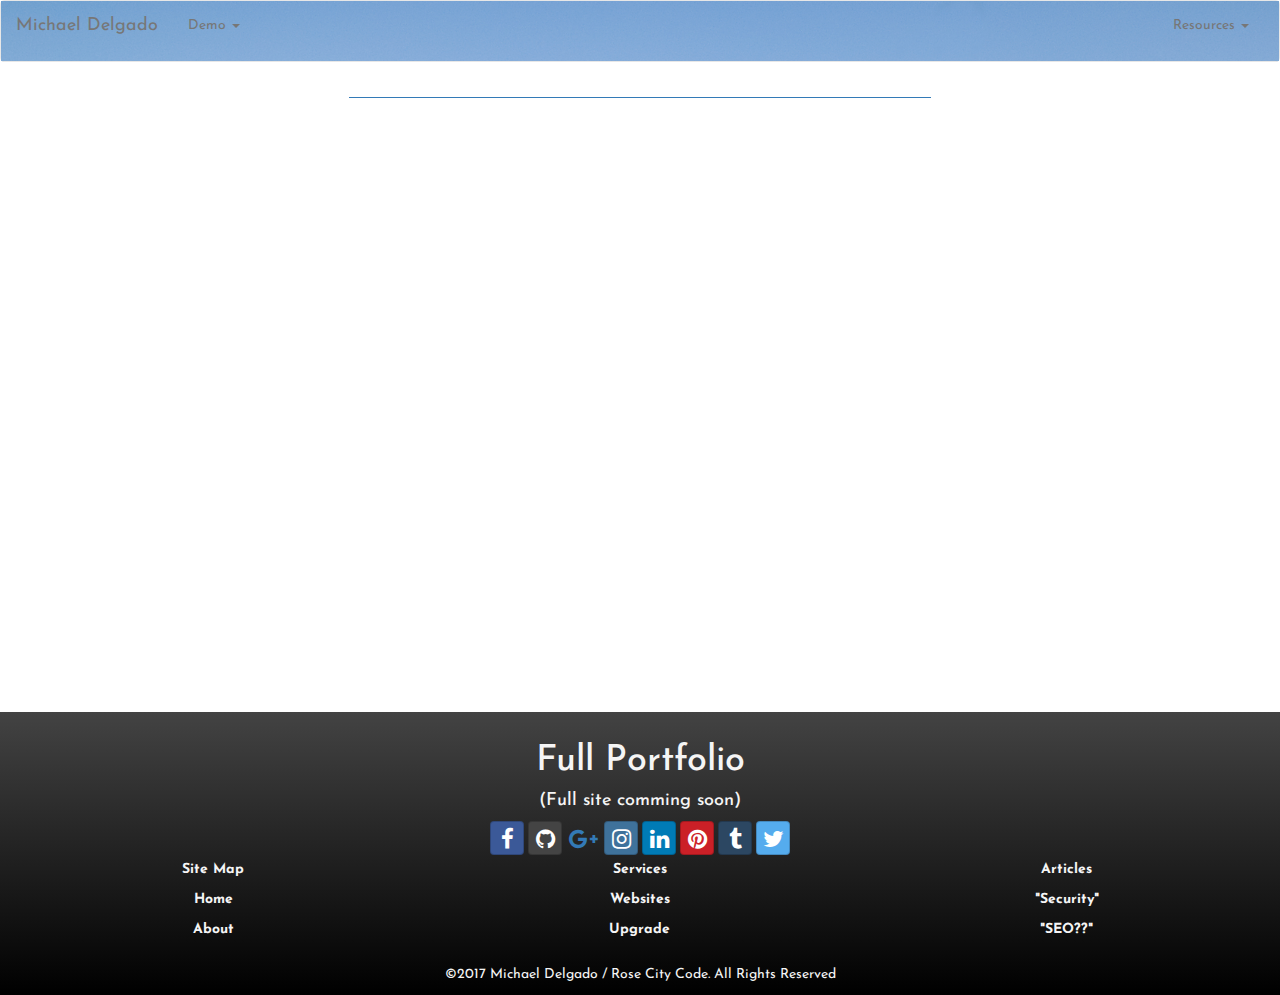
<file: weather_forecast/index.html>
<!DOCTYPE html>
<html lang="en-US">
  <head>
    <meta charset="utf-8">
    <title>Weather | Forecast </title>
    <link rel="stylesheet" href="https://maxcdn.bootstrapcdn.com/bootstrap/3.3.7/css/bootstrap.min.css" integrity="sha384-BVYiiSIFeK1dGmJRAkycuHAHRg32OmUcww7on3RYdg4Va+PmSTsz/K68vbdEjh4u" crossorigin="anonymous">
    <link href="https://fonts.googleapis.com/css?family=Indie+Flower|Josefin+Sans" rel="stylesheet">
    <link rel="stylesheet" href="https://cdnjs.cloudflare.com/ajax/libs/font-awesome/4.7.0/css/font-awesome.min.css">
    <link rel="stylesheet" type="text/css" href="../css/nav_and_footer.css">
    <link rel="stylesheet" type="text/css" href="weather.css">
    <link rel="stylesheet" type="text/css" href="../css/bootstrap-social.css">
    <meta name="viewport" content="width=device-width, initial-scale=1.0">
  </head>
  <body id="index_body" class="body">
    <nav class="navbar navbar-default custom_nav sky_background">
        <div class="container-fluid sky_background">
            <!-- Brand and toggle get grouped for better mobile display -->
            <div class="navbar-header custom_nav">
                <button type="button" class="navbar-toggle custom_nav collapsed" data-toggle="collapse" data-target="#bs-example-navbar-collapse-1" aria-expanded="false">
                    <span class="sr-only">Toggle navigation</span>
                    <span class="icon-bar"></span>
                    <span class="icon-bar"></span>
                    <span class="icon-bar"></span>
                </button>
                <p class="navbar-brand email_link" href="#">Michael Delgado</p>
            </div>
            <!-- Collect the nav links, forms, and other content for toggling -->
            <div class="collapse navbar-collapse" id="bs-example-navbar-collapse-1">
                <ul class="nav navbar-nav no_bottom_margin">
                    <!-- <li class="active"><a href="#">Michael Delgado <span class="sr-only">(current)</span></a></li> -->
                    <li><!-- <a href="hire.html">Hire</a> --></li>
                    <li class="dropdown">
                    <a href="#" class="dropdown-toggle" data-toggle="dropdown" role="button" aria-haspopup="true" aria-expanded="false">Demo <span class="caret"></span></a>
                    <ul class="dropdown-menu no_bottom_margin">
                        <li><a href="../index.html">Home</a></li>
                        <li><a href="#">Social app (Comming Soon!)</a></li>
                        <li><a href="#">Live display menu (Comming Soon!)</a></li>
                        <li role="separator" class="divider"></li>
                        <li><a href="#">Code Repository</a></li>
                        <li role="separator" class="divider"></li>
                    </ul>
                    </li>
                </ul>
                <ul class="nav navbar-nav navbar-right no_bottom_margin">
                    <li><!-- <a href="portfolio.html">Portfolio</a> --></li>
                    <li class="dropdown">
                    <a href="#" class="dropdown-toggle" data-toggle="dropdown" role="button" aria-haspopup="true" aria-expanded="false">Resources <span class="caret"></span></a>
                    <ul class="dropdown-menu no_bottom_margin">
                        <li class="text_align_cener">Comming Soon!</li>
                        <li><!-- <a href="about.html">How to..? Pages</a> --></li>
                        <li><!-- <a href="articles.html">SEO Explained</a> --></li>
                        <!-- <li><a href="#">Trusted Links</a></li> -->
                        <!-- <li role="separator" class="divider"></li> -->
                        <li><!-- <a href="#">Trusted Links</a> --></li>
                    </ul>
                    </li>
                </ul>
            </div><!-- /.navbar-collapse -->
        </div><!-- /.container-fluid -->
    </nav>

    <div class="container">
      <div id="weather_container" class="col-xs-12 col-sm-12 col-md-6 col-md-offset-3 col-lg-6 col-lg-offset-3 bg-primary"></div>
    </div>

    <footer class="footer">
      <div id="index_major_div_footer" class="container-fluid">
          <div class="row">
              <div class="col-md-12 text-center ">
                  <h1 id="full_portfolio_link" class="no_top_margin no_bottom_margin">Full Portfolio</h1>
                  <h4 class="no_top_margin vh3_bottom_margin">(Full site comming soon)</h4>
              </div>
              <div class="text-center">
                  <a class="btn btn-social-icon btn-facebook"><i class="fa fa-facebook"></i></a>
                  <a class="btn btn-social-icon btn-github"><i class="fa fa-github"></i></a>
                  <a class="btn btn-social-icon btn-google-plus"><i class="fa fa-google-plus"></i></a>
                  <a class="btn btn-social-icon btn-instagram"><i class="fa fa-instagram"></i></a>
                  <a class="btn btn-social-icon btn-linkedin"><i class="fa fa-linkedin"></i></a>
                  <a class="btn btn-social-icon btn-pinterest"><i class="fa fa-pinterest"></i></a>
                  <a class="btn btn-social-icon btn-tumblr"><i class="fa fa-tumblr"></i></a>
                  <a class="btn btn-social-icon btn-twitter"><i class="fa fa-twitter"></i></a>
                    <table id="footer_table" class="table table-condensed">
                        <tr>
                            <th>Site Map</th>
                            <th>Services</th> 
                            <th>Articles</th>
                        </tr>
                        <tr>
                            <th>Home</th>
                            <th>Websites</th> 
                            <th>"Security"</th>
                        </tr>
                        <tr>
                            <th>About</th>
                            <th>Upgrade</th> 
                            <th>"SEO??"</th>
                        </tr>
                    </table>
                </div>
            </div>
            <p id="footer_copyright" class="text-center">&copy;2017 Michael Delgado / Rose City Code. All Rights Reserved</p>
        </div>


        <script src="https://ajax.googleapis.com/ajax/libs/jquery/3.1.1/jquery.min.js"></script>
        <!-- jQuery (necessary for Bootstrap's JavaScript plugins) -->
        <script src="https://ajax.googleapis.com/ajax/libs/jquery/1.12.4/jquery.min.js"></script>
        <!-- Include all compiled plugins (below), or include individual files as needed -->
        <!-- Latest compiled and minified JavaScript -->
        <script src="https://maxcdn.bootstrapcdn.com/bootstrap/3.3.7/js/bootstrap.min.js" integrity="sha384-Tc5IQib027qvyjSMfHjOMaLkfuWVxZxUPnCJA7l2mCWNIpG9mGCD8wGNIcPD7Txa" crossorigin="anonymous"></script>
        <script src="js/weather.js" type="text/javascript"></script>
        <script src="../js/email_contact_button.js" type="text/javascript"></script>
    </footer>
  </body>
</html>
</file>
<file: css/nav_and_footer.css>
body {
	font-family: 'Josefin Sans', sans-serif;
}


/*h1 , h2 , h3 , h4 , a {
	font-family: 'Indie Flower', cursive;
}

p , th {
	font-family: 'Josefin Sans', sans-serif;
}*/

.sky_background , .active a {
	background-image: url('../img/sky_portland.png');
	background-color: transparent;
	background-repeat: no-repeat;
	background-size: auto;
    background-position: center top;   
	-webkit-background-size: cover;
	-moz-background-size: cover;
	-o-background-size: cover;
}

#footer_table>tbody>tr>th {
	border: none;
	width: 33.333%;
	text-align: center;
}

.navbar-default .navbar-toggle:focus, .navbar-default .navbar-toggle:hover {
    background-color: transparent;
}

.navbar-default .navbar-collapse, .navbar-default .navbar-form {
    border-color: transparent;
}

.navbar-brand {
	background-color: transparent;
}

#index_major_div4 {
	background: #000000; /* fallback for old browsers */
	background: -webkit-linear-gradient(to bottom, #000000 , #434343); /* Chrome 10-25, Safari 5.1-6 */
	background: linear-gradient(to bottom, #000000 , #434343); /* W3C, IE 10+/ Edge, Firefox 16+, Chrome 26+, Opera 12+, Safari 7+ */
	color: #F0163A;
	text-shadow: 2px 2px #000000;
}

#index_major_div_footer {
	background: #000000; /* fallback for old browsers */
	background: -webkit-linear-gradient(to top, #000000 , #434343); /* Chrome 10-25, Safari 5.1-6 */
	background: linear-gradient(to top, #000000 , #434343); /* W3C, IE 10+/ Edge, Firefox 16+, Chrome 26+, Opera 12+, Safari 7+ */
	color: whitesmoke;
	padding-top: 1rem;
}
</file>
<file: weather_forecast/weather.css>
body {
   padding-bottom:60px;   /* Height of the footer */
}

.container {
	padding: 15px 3px;
	min-height: 70vh;

}

.footer {
    position: relative;
    bottom: 0;
    width: 100%;
    height: 60px;
}

@media only screen and (max-width:322px) {
    /* For mobile phones: */

	#weatherBoxRow {
		margin-right: 0px;
	}
}

@media only screen and (max-height: 1000px) {
    /* For mobile phones: */

	.footer {
	    position: relative;
	}
}
</file>
